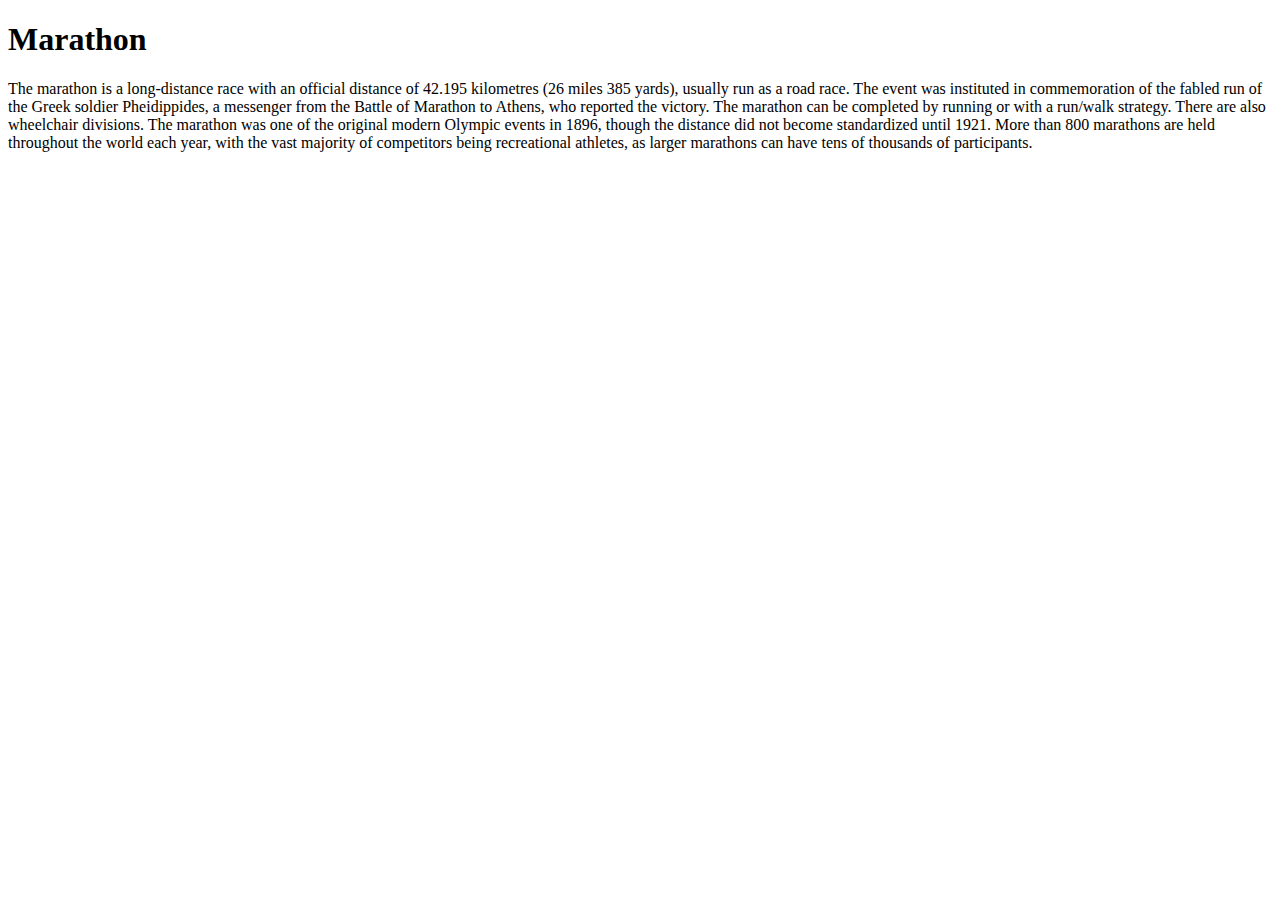
<file: ex01/src/index1.html>
<!DOCTYPE html>
<html>
    <head>
        <title></title>
    </head>
<body>
   <h1> Marathon</h1>
    <p>The marathon is a long-distance race with an official distance of 42.195 kilometres (26 miles 385 yards), usually run as a road race. The event was instituted in commemoration of the fabled run of the Greek soldier Pheidippides, a messenger from the Battle of Marathon to Athens, who reported the victory. The marathon can be completed by running or with a run/walk strategy. There are also wheelchair divisions.
    
    The marathon was one of the original modern Olympic events in 1896, though the distance did not become standardized until 1921. More than 800 marathons are held throughout the world each year, with the vast majority of competitors being recreational athletes, as larger marathons can have tens of thousands of participants.
    </p>
</body>

 </html>
</file>
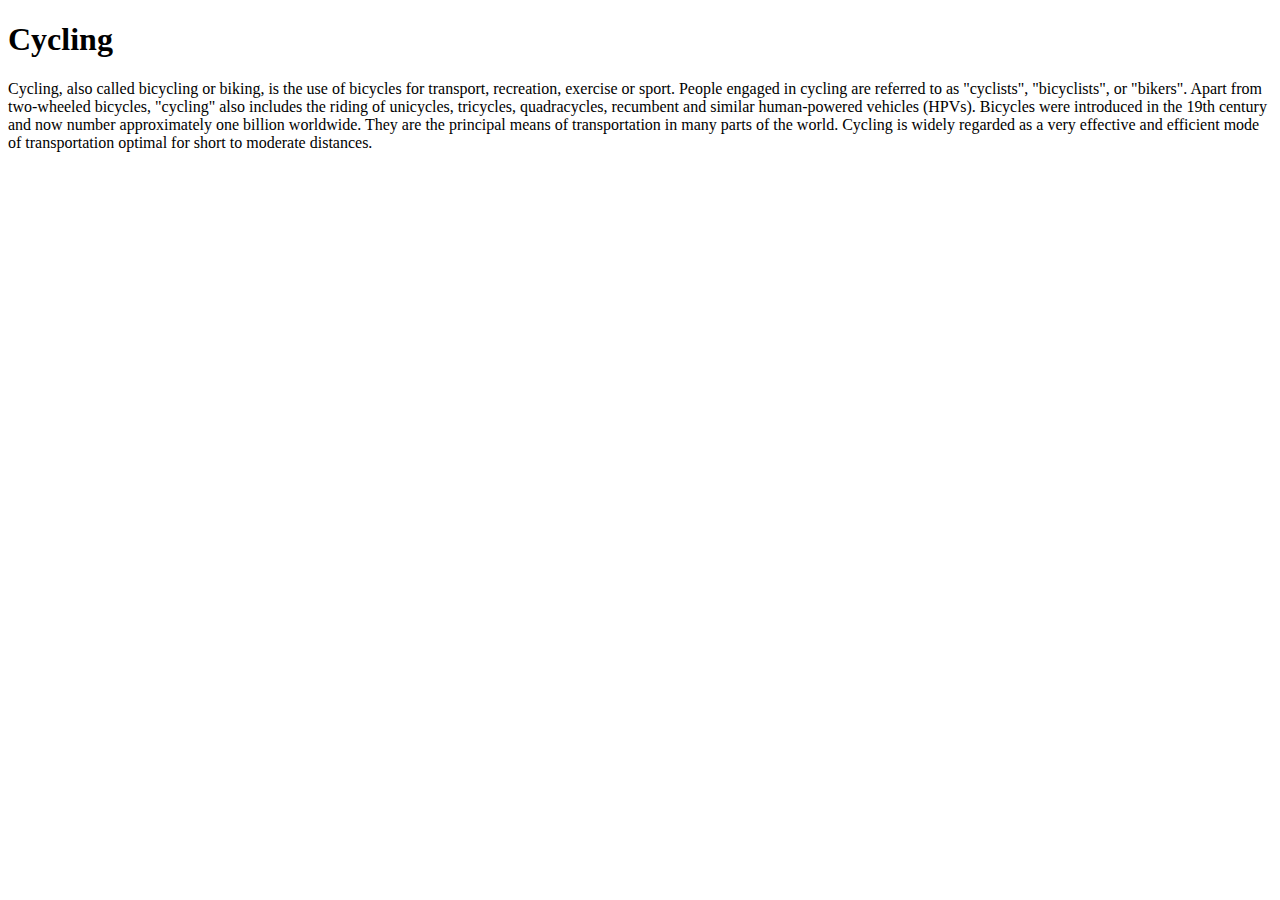
<file: ex01/src/index10.html>
<!DOCTYPE html>
<html>
    <head>
        <title></title>
    </head>
<body>
    <h1>Cycling</h1>
    <p>
    Cycling, also called bicycling or biking, is the use of bicycles for transport, recreation, exercise or sport. People engaged in cycling are referred to as "cyclists", "bicyclists", or "bikers". Apart from two-wheeled bicycles, "cycling" also includes the riding of unicycles, tricycles, quadracycles, recumbent and similar human-powered vehicles (HPVs).
    
    Bicycles were introduced in the 19th century and now number approximately one billion worldwide. They are the principal means of transportation in many parts of the world.
    
    Cycling is widely regarded as a very effective and efficient mode of transportation optimal for short to moderate distances.
    </p>
</body>

 </html>
</file>
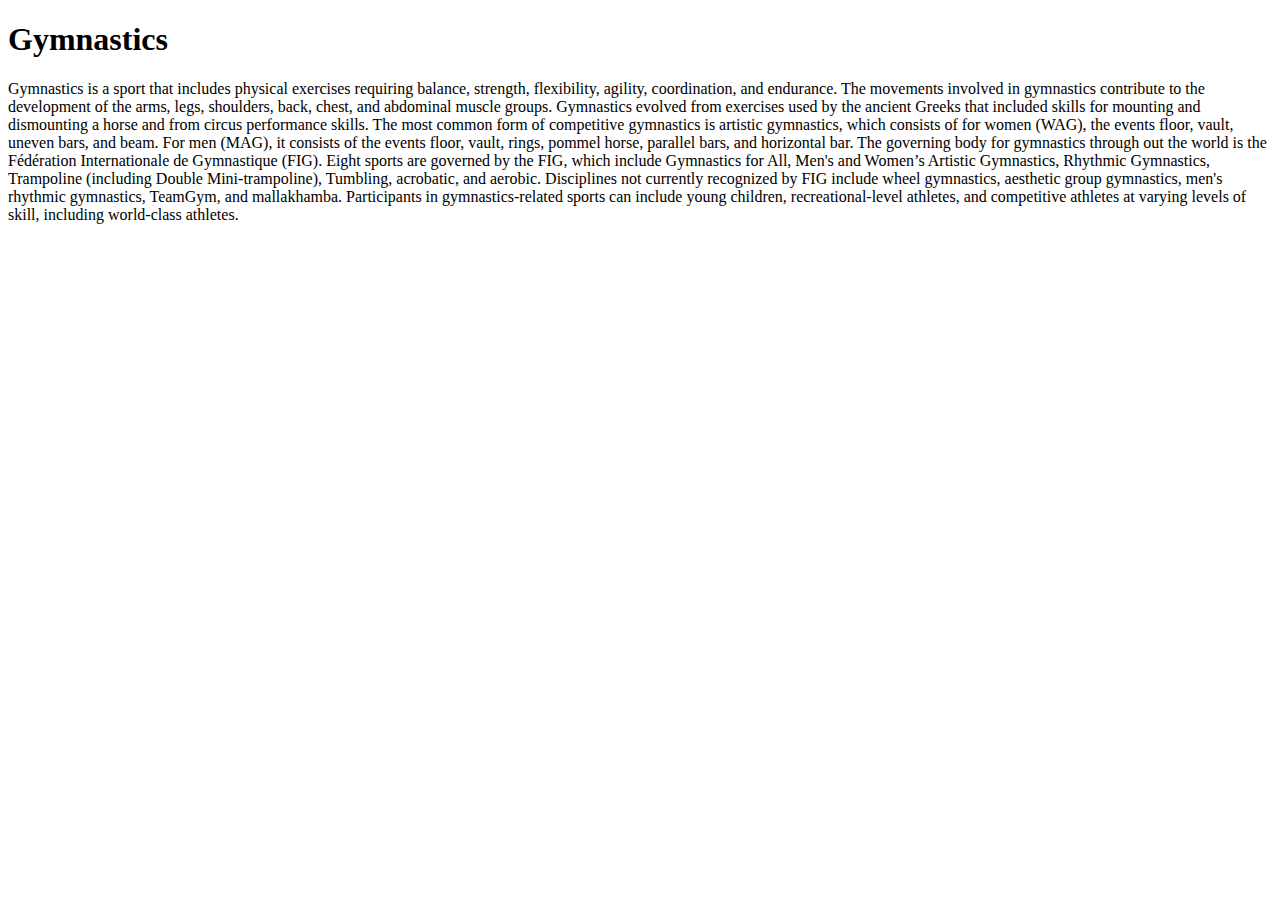
<file: ex01/src/index2.html>
<!DOCTYPE html>
<html>
    <head>
        <title></title>
    </head>
<body>
    <h1>Gymnastics</h1>
    <p>
    Gymnastics is a sport that includes physical exercises requiring balance, strength, flexibility, agility, coordination, and endurance. The movements involved in gymnastics contribute to the development of the arms, legs, shoulders, back, chest, and abdominal muscle groups. Gymnastics evolved from exercises used by the ancient Greeks that included skills for mounting and dismounting a horse and from circus performance skills.
    
    The most common form of competitive gymnastics is artistic gymnastics, which consists of for women (WAG), the events floor, vault, uneven bars, and beam. For men (MAG), it consists of the events floor, vault, rings, pommel horse, parallel bars, and horizontal bar. The governing body for gymnastics through out the world is the Fédération Internationale de Gymnastique (FIG). Eight sports are governed by the FIG, which include Gymnastics for All, Men's and Women’s Artistic Gymnastics, Rhythmic Gymnastics, Trampoline (including Double Mini-trampoline), Tumbling, acrobatic, and aerobic. Disciplines not currently recognized by FIG include wheel gymnastics, aesthetic group gymnastics, men's rhythmic gymnastics, TeamGym, and mallakhamba.
    
    Participants in gymnastics-related sports can include young children, recreational-level athletes, and competitive athletes at varying levels of skill, including world-class athletes.
</p>
</body>

 </html>
</file>
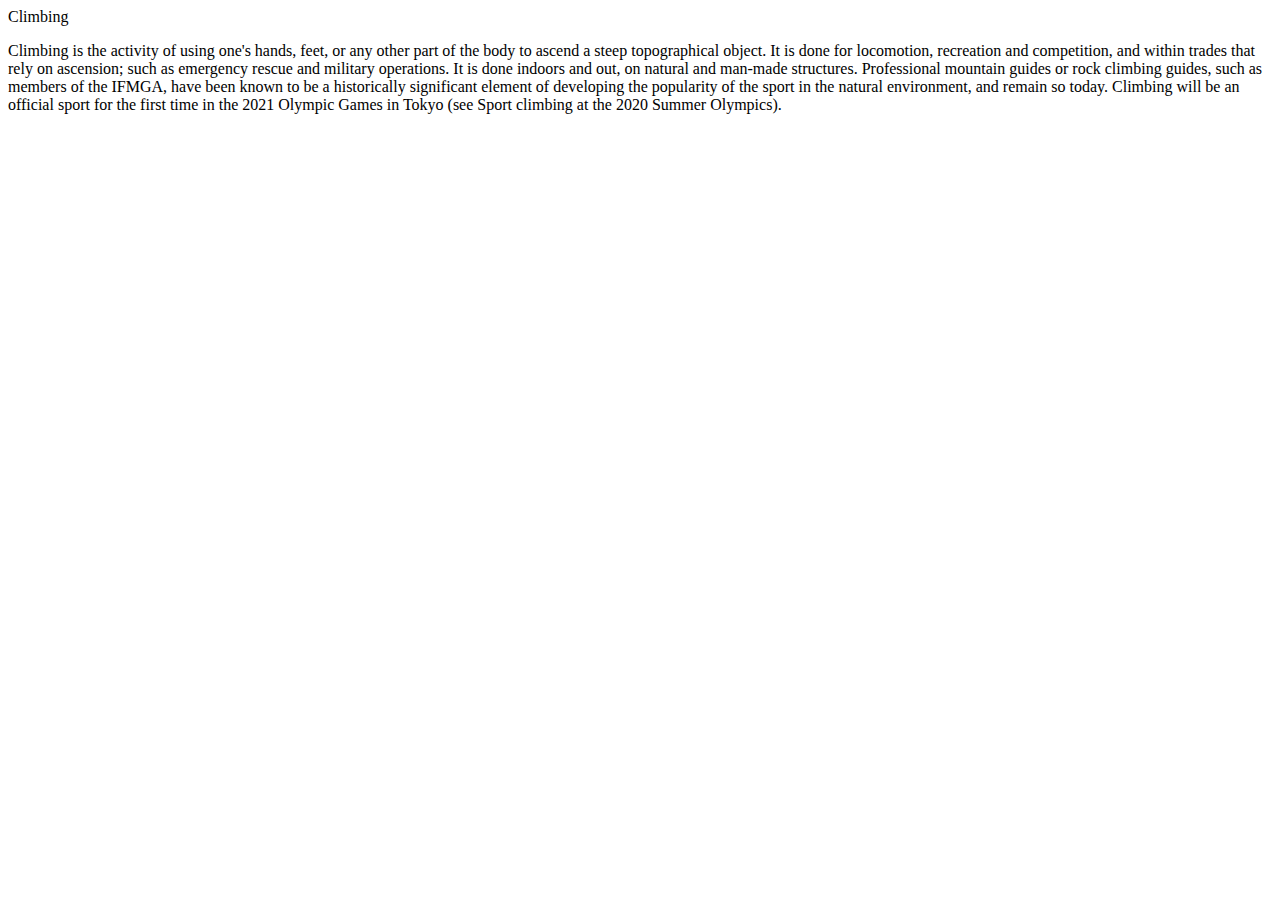
<file: ex01/src/index3.html>
<!DOCTYPE html>
<html>
    <head>
        <title></title>
    </head>
<body>
    <h>Climbing</h>
    <p>
    Climbing is the activity of using one's hands, feet, or any other part of the body to ascend a steep topographical object. It is done for locomotion, recreation and competition, and within trades that rely on ascension; such as emergency rescue and military operations. It is done indoors and out, on natural and man-made structures.
    
    Professional mountain guides or rock climbing guides, such as members of the IFMGA, have been known to be a historically significant element of developing the popularity of the sport in the natural environment, and remain so today.
    
    Climbing will be an official sport for the first time in the 2021 Olympic Games in Tokyo (see Sport climbing at the 2020 Summer Olympics).
</p>
</body>

 </html>
</file>
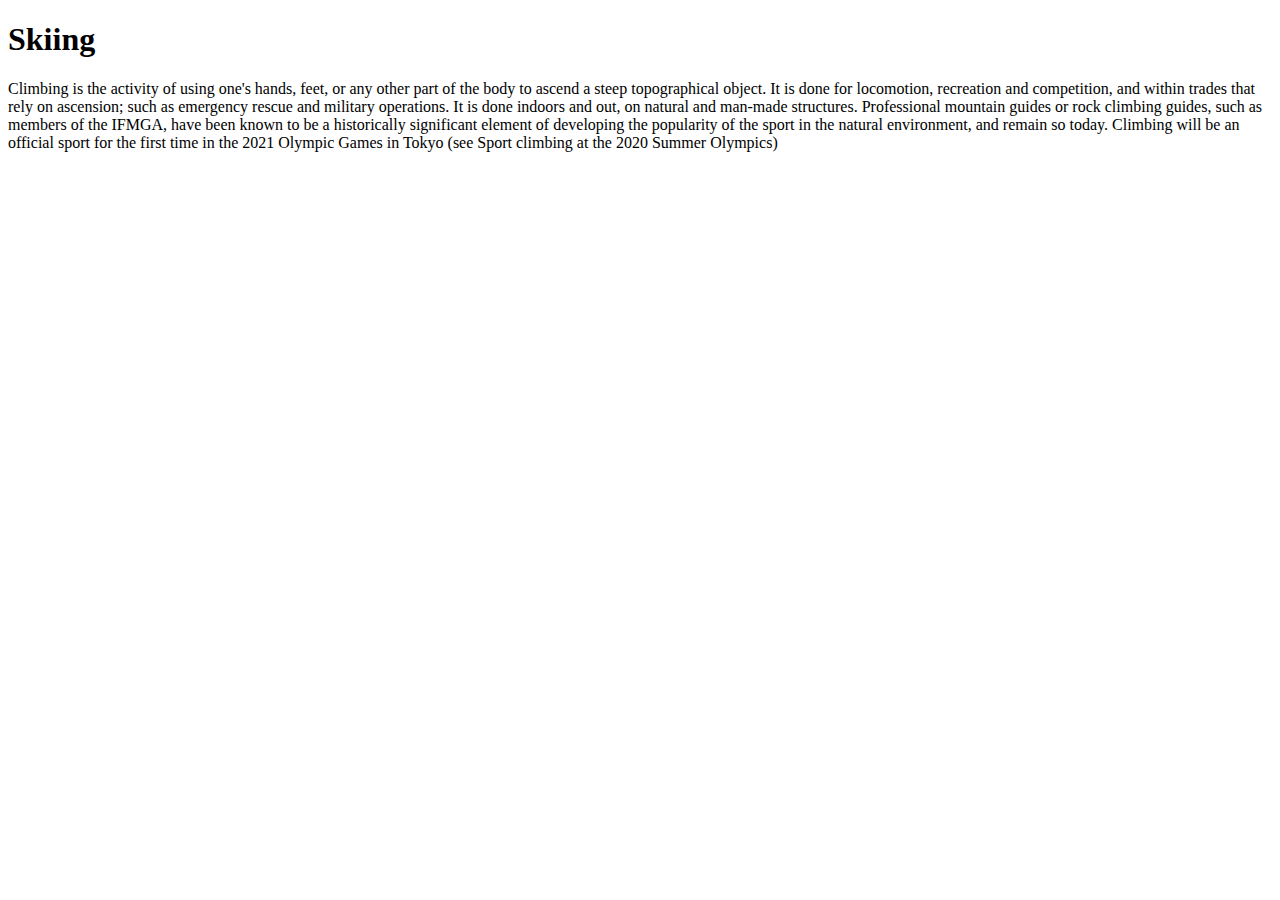
<file: ex01/src/index4.html>
<!DOCTYPE html>
<html>
    <head>
        <title></title>
    </head>
<body>
    <h1>Skiing</h1>
    <p>
    Climbing is the activity of using one's hands, feet, or any other part of the body to ascend a steep topographical object. It is done for locomotion, recreation and competition, and within trades that rely on ascension; such as emergency rescue and military operations. It is done indoors and out, on natural and man-made structures.
    
    Professional mountain guides or rock climbing guides, such as members of the IFMGA, have been known to be a historically significant element of developing the popularity of the sport in the natural environment, and remain so today.
    
    Climbing will be an official sport for the first time in the 2021 Olympic Games in Tokyo (see Sport climbing at the 2020 Summer Olympics)
</p>
</body>

 </html>
</file>
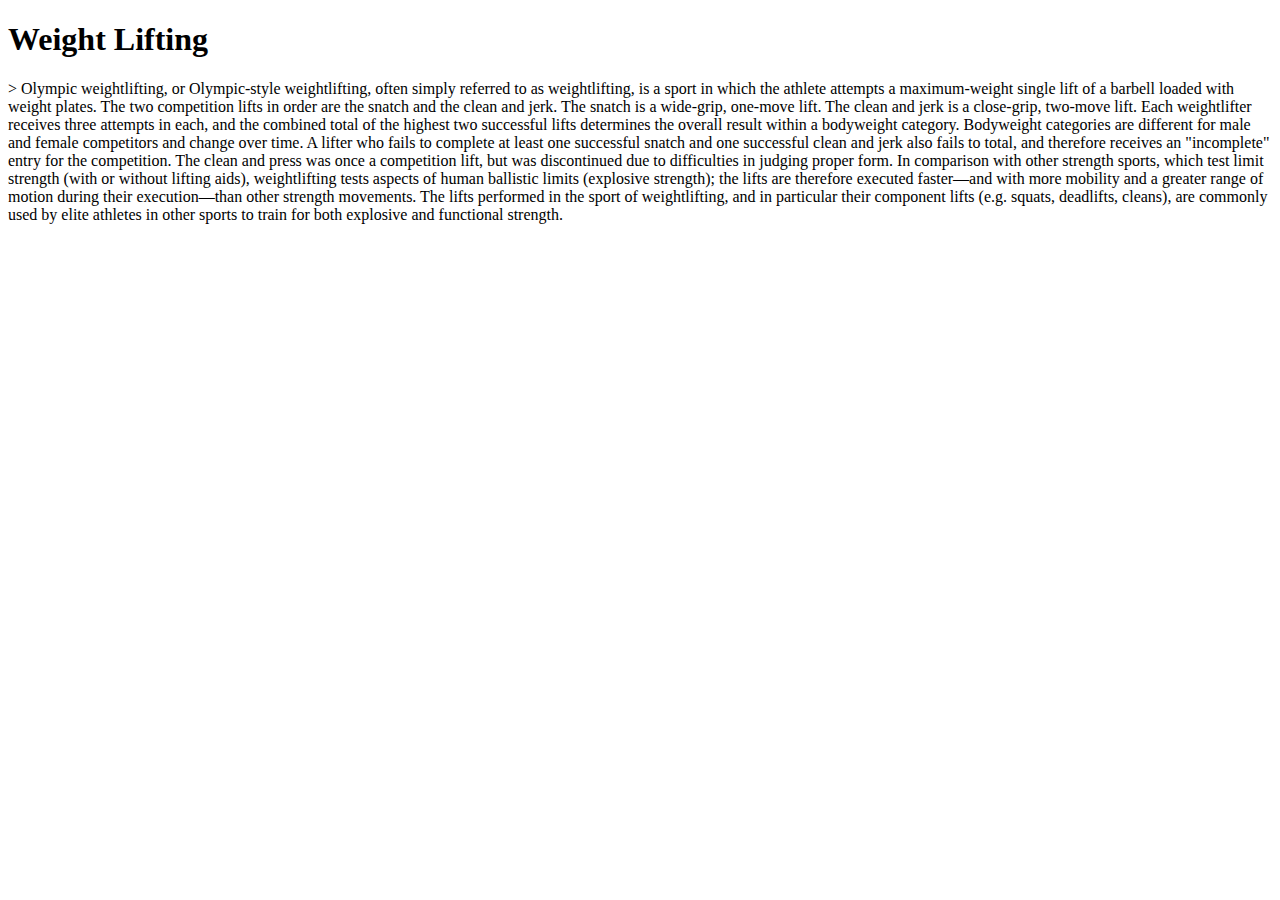
<file: ex01/src/index5.html>
<!DOCTYPE html>
<html>
    <head>
        <title></title>
    </head>
<body>
    <h1>Weight Lifting</h1>
    <p>>
    Olympic weightlifting, or Olympic-style weightlifting, often simply referred to as weightlifting, is a sport in which the athlete attempts a maximum-weight single lift of a barbell loaded with weight plates.
    
    The two competition lifts in order are the snatch and the clean and jerk. The snatch is a wide-grip, one-move lift. The clean and jerk is a close-grip, two-move lift. Each weightlifter receives three attempts in each, and the combined total of the highest two successful lifts determines the overall result within a bodyweight category. Bodyweight categories are different for male and female competitors and change over time. A lifter who fails to complete at least one successful snatch and one successful clean and jerk also fails to total, and therefore receives an "incomplete" entry for the competition. The clean and press was once a competition lift, but was discontinued due to difficulties in judging proper form.
    
    In comparison with other strength sports, which test limit strength (with or without lifting aids), weightlifting tests aspects of human ballistic limits (explosive strength); the lifts are therefore executed faster—and with more mobility and a greater range of motion during their execution—than other strength movements.
    
    The lifts performed in the sport of weightlifting, and in particular their component lifts (e.g. squats, deadlifts, cleans), are commonly used by elite athletes in other sports to train for both explosive and functional strength.
    </p>
</body>

 </html>
</file>
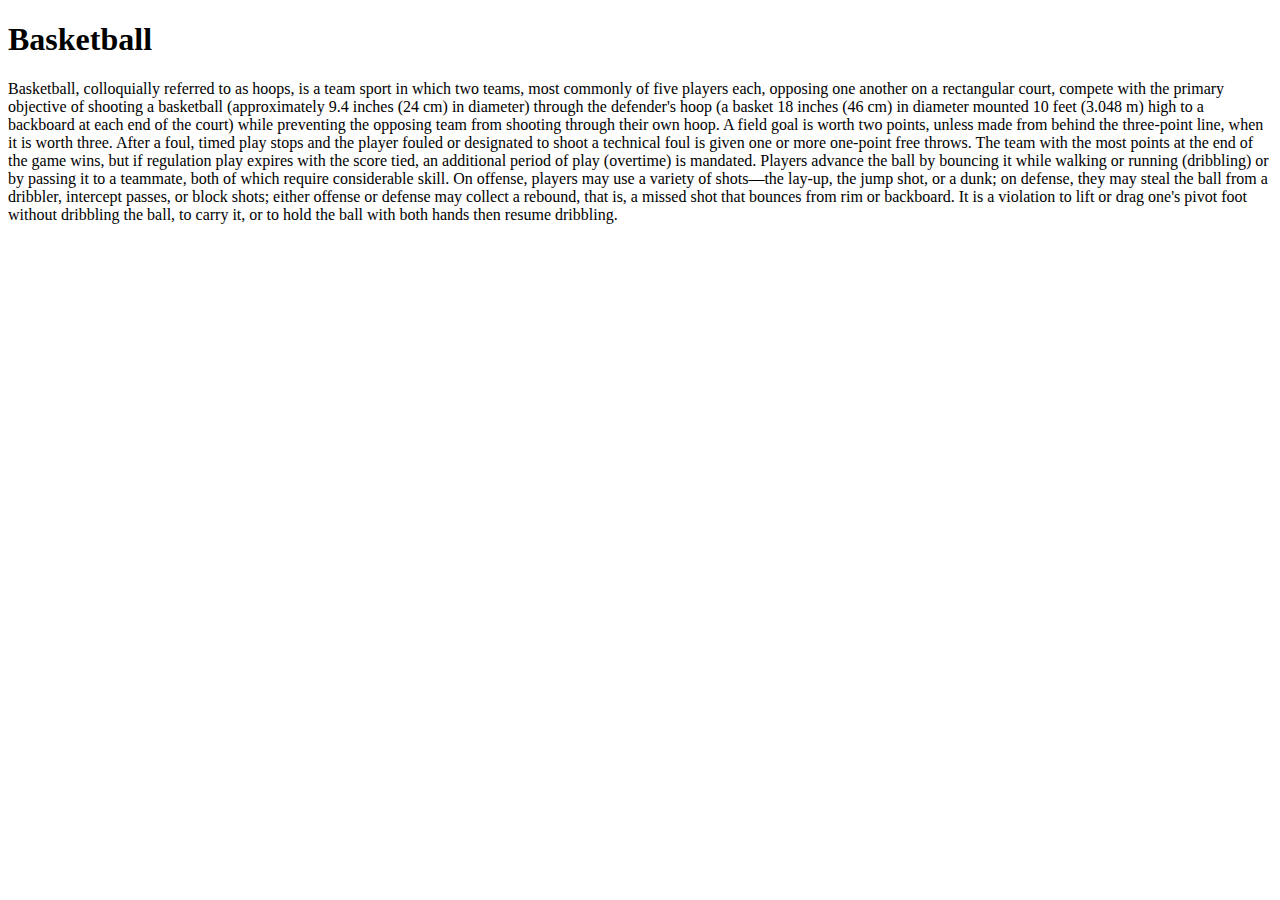
<file: ex01/src/index6.html>
<!DOCTYPE html>
<html>
    <head>
        <title></title>
    </head>
<body>
    <h1>Basketball</h1>
    <p>
    Basketball, colloquially referred to as hoops, is a team sport in which two teams, most commonly of five players each, opposing one another on a rectangular court, compete with the primary objective of shooting a basketball (approximately 9.4 inches (24 cm) in diameter) through the defender's hoop (a basket 18 inches (46 cm) in diameter mounted 10 feet (3.048 m) high to a backboard at each end of the court) while preventing the opposing team from shooting through their own hoop. A field goal is worth two points, unless made from behind the three-point line, when it is worth three. After a foul, timed play stops and the player fouled or designated to shoot a technical foul is given one or more one-point free throws. The team with the most points at the end of the game wins, but if regulation play expires with the score tied, an additional period of play (overtime) is mandated.
    
    Players advance the ball by bouncing it while walking or running (dribbling) or by passing it to a teammate, both of which require considerable skill. On offense, players may use a variety of shots—the lay-up, the jump shot, or a dunk; on defense, they may steal the ball from a dribbler, intercept passes, or block shots; either offense or defense may collect a rebound, that is, a missed shot that bounces from rim or backboard. It is a violation to lift or drag one's pivot foot without dribbling the ball, to carry it, or to hold the ball with both hands then resume dribbling.
</p>
</body>

 </html>
</file>
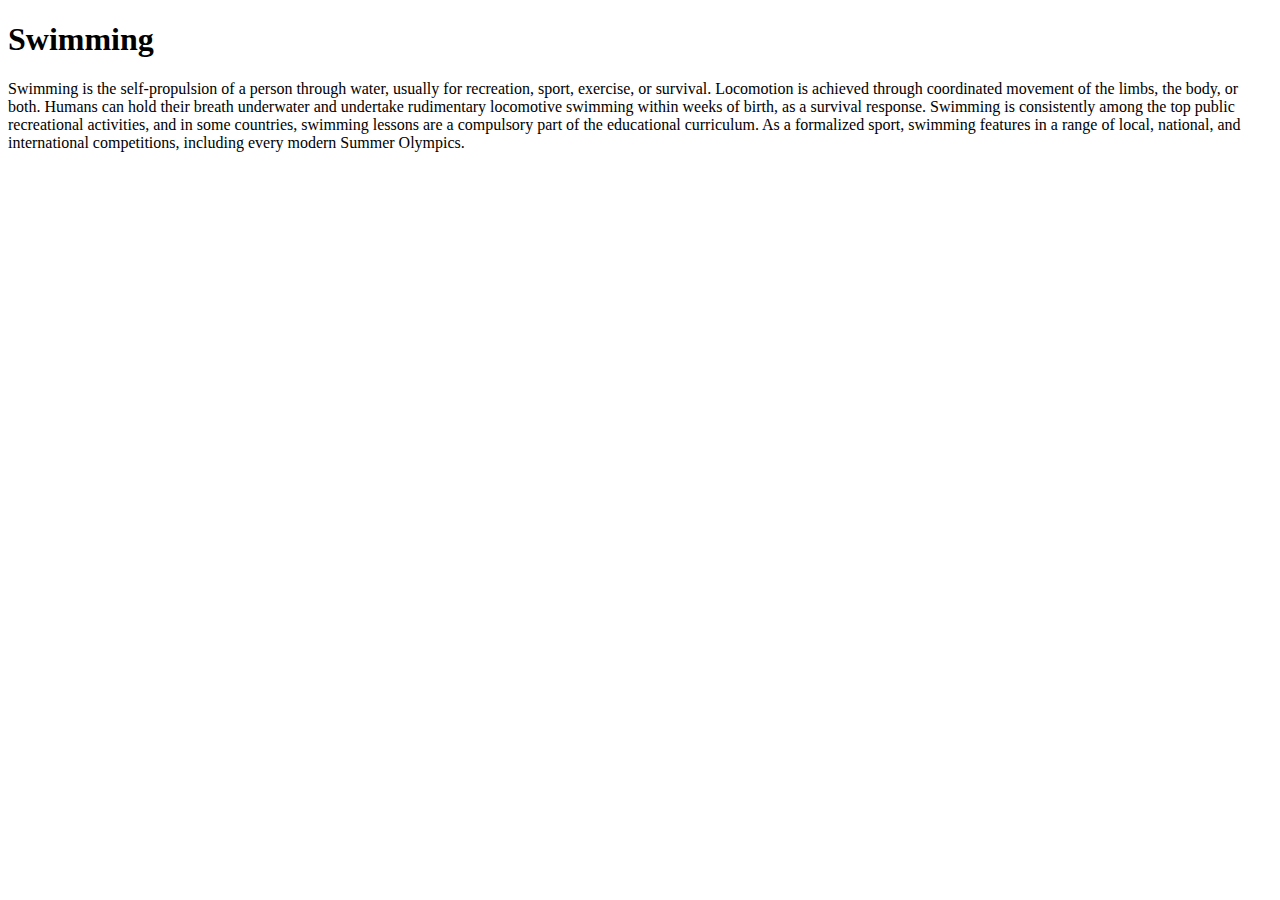
<file: ex01/src/index7.html>
<!DOCTYPE html>
<html>
    <head>
        <title></title>
    </head>
<body>
   <h1> Swimming</h1>
   <p> 
   Swimming is the self-propulsion of a person through water, usually for recreation, sport, exercise, or survival. Locomotion is achieved through coordinated movement of the limbs, the body, or both. Humans can hold their breath underwater and undertake rudimentary locomotive swimming within weeks of birth, as a survival response.
    
    Swimming is consistently among the top public recreational activities, and in some countries, swimming lessons are a compulsory part of the educational curriculum. As a formalized sport, swimming features in a range of local, national, and international competitions, including every modern Summer Olympics.
</p>
</body>

 </html>
</file>
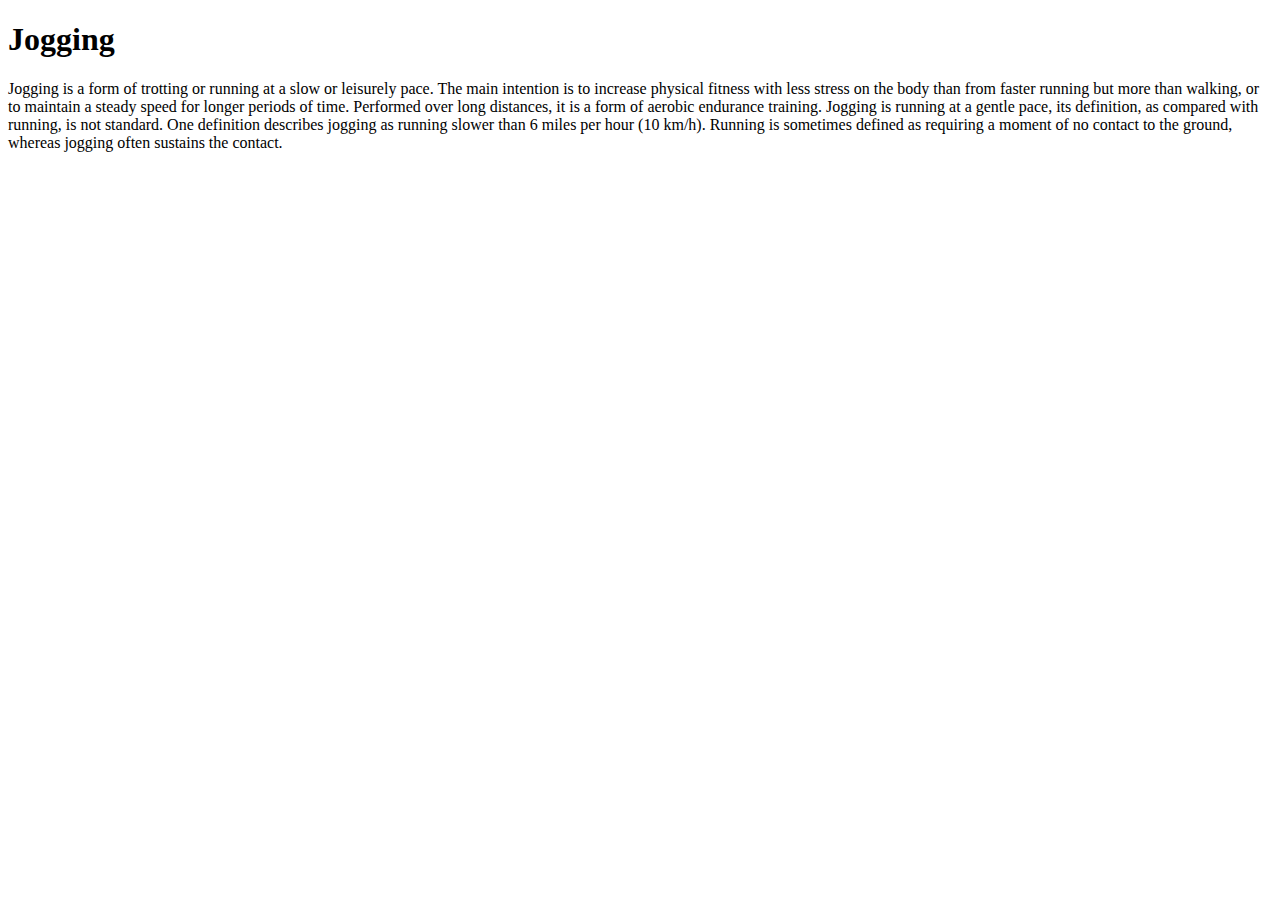
<file: ex01/src/index8.html>
<!DOCTYPE html>
<html>
    <head>
        <title></title>
    </head>
<body>
   <h1> Jogging</h1>
   <p>
   Jogging is a form of trotting or running at a slow or leisurely pace. The main intention is to increase physical fitness with less stress on the body than from faster running but more than walking, or to maintain a steady speed for longer periods of time. Performed over long distances, it is a form of aerobic endurance training.
    
    Jogging is running at a gentle pace, its definition, as compared with running, is not standard. One definition describes jogging as running slower than 6 miles per hour (10 km/h). Running is sometimes defined as requiring a moment of no contact to the ground, whereas jogging often sustains the contact.
</p>
</body>

 </html>
</file>
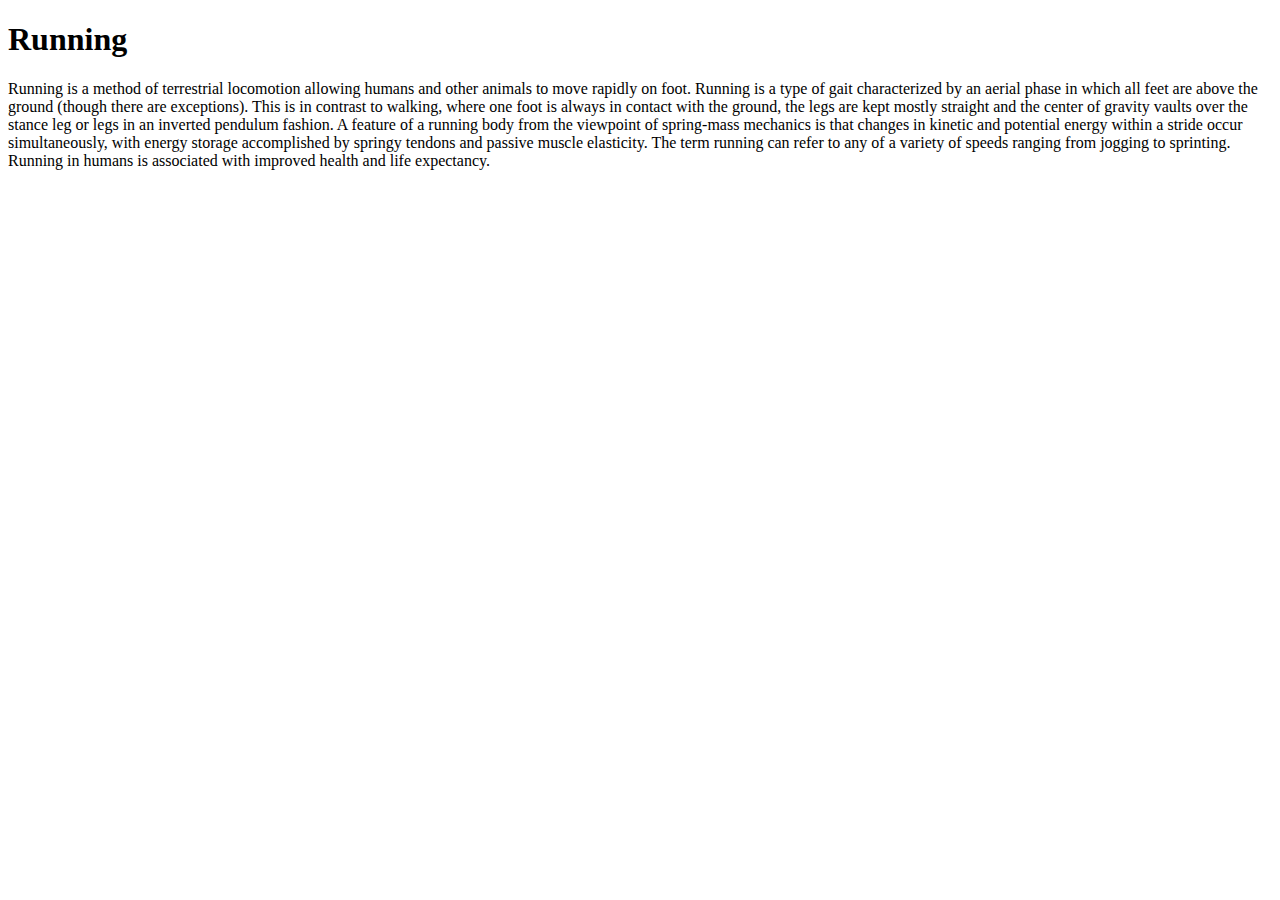
<file: ex01/src/index9.html>
<!DOCTYPE html>
<html>
    <head>
        <title></title>
    </head>
<body>
    <h1>Running</h1>
    <p>
    Running is a method of terrestrial locomotion allowing humans and other animals to move rapidly on foot. Running is a type of gait characterized by an aerial phase in which all feet are above the ground (though there are exceptions). This is in contrast to walking, where one foot is always in contact with the ground, the legs are kept mostly straight and the center of gravity vaults over the stance leg or legs in an inverted pendulum fashion. A feature of a running body from the viewpoint of spring-mass mechanics is that changes in kinetic and potential energy within a stride occur simultaneously, with energy storage accomplished by springy tendons and passive muscle elasticity. The term running can refer to any of a variety of speeds ranging from jogging to sprinting.
    
    Running in humans is associated with improved health and life expectancy.
</p>
</body>

 </html>
</file>
